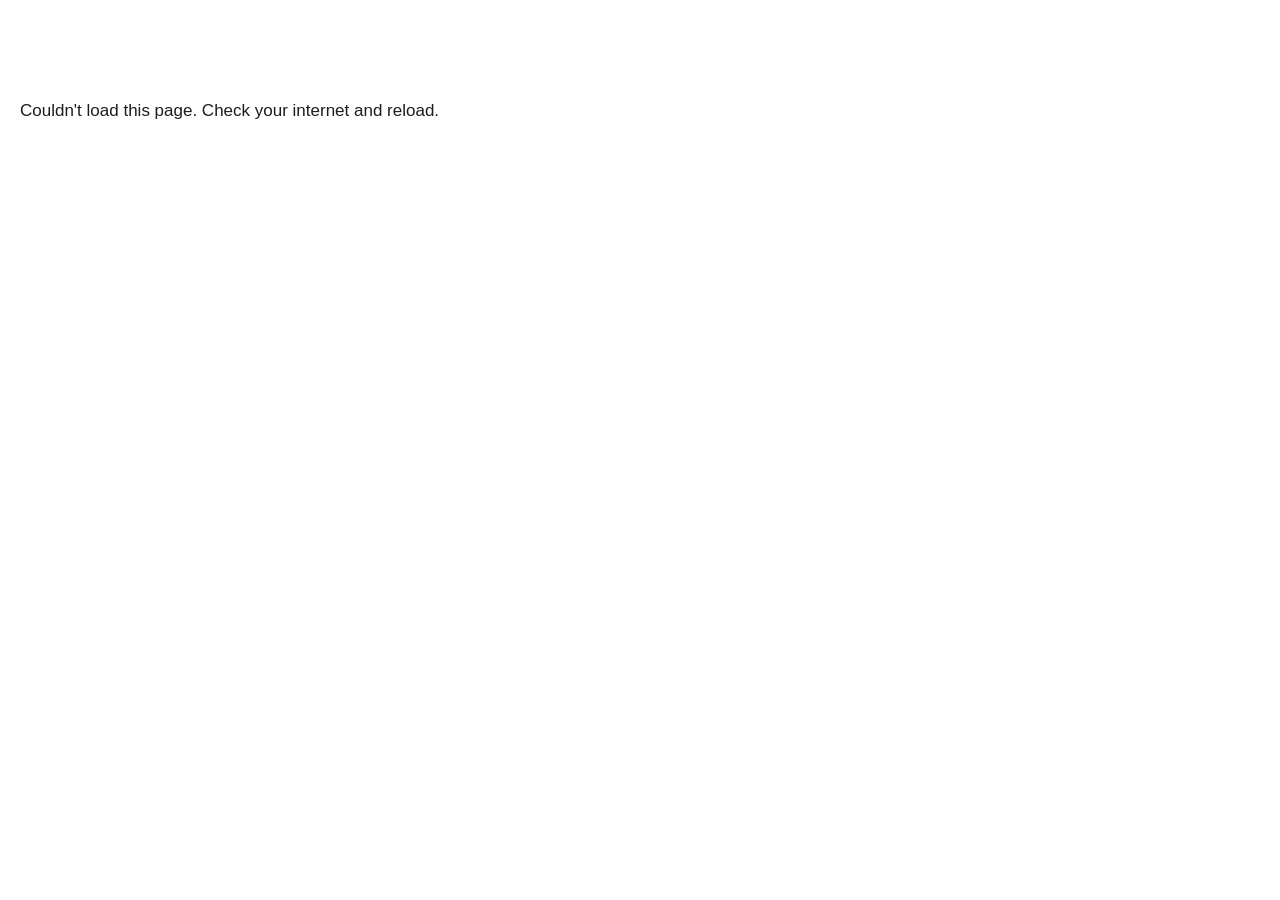
<file: index.html>
<!doctype html>
<html lang="en">
<head>
  <meta charset="utf-8">
  <meta name="viewport" content="width=device-width, initial-scale=1">
  <meta name="robots" content="noindex">
  <title>Gecko</title>
  <link rel="icon" href="icon32.png">
  <link rel="stylesheet" href="form.css?v=1792324146">
</head>
<body class="probe-page probe-site" data-page="home">
<!-- The one page for getting set up: four tabs, opened at the first one this
     person has not finished. The Gecko extension tells the page whether it is
     in this Chrome and who has signed up (see content.js).
     All wording comes from the Copy tab of the sheet. data-copy names the row
     to show; data-list shows every row that starts with that name as a list. -->
<p id="offline" hidden>Couldn't load this page. Check your internet and reload.</p>
<main id="page" hidden>
  <!-- The toolbar icon itself (dev/make_icons.py), as tall as the line of type. -->
  <h1 class="probe-title probe-brand">
    <img src="icon128.png" width="36" height="36" alt="">
    <span data-copy="site_heading"></span>
  </h1>

  <nav aria-label="Steps"><ol class="probe-tabs" id="tabs"></ol></nav>

  <!-- 1. Add extension -->
  <section data-tab="1" hidden>
    <p class="probe-lead" data-copy="site_intro"></p>
    <p data-copy="site_promise"></p>
    <h2 data-copy="site_extension_heading"></h2>
    <ol data-list="site_extension_"></ol>
    <p><a class="probe-submit" href="gecko-extension.zip" download data-copy="site_download"></a></p>
  </section>

  <!-- 2. Sign up: what they are agreeing to, then the form -->
  <section data-tab="2" hidden>
    <h2 data-copy="signup_heading"></h2>
    <p data-copy="signup_intro"></p>

    <h2 data-copy="does_heading"></h2>
    <ul data-list="does_"></ul>

    <h2 data-copy="does_not_heading"></h2>
    <ul data-list="does_not_"></ul>

    <h2 data-copy="control_heading"></h2>
    <ul data-list="control_"></ul>

    <!-- Shown until they have signed up; after that the tab's tick says so -->
    <div id="signup">
      <h2 data-copy="signup_form_heading"></h2>
      <p><label><input type="checkbox" id="agree"> <span data-copy="signup_agree"></span></label></p>
      <div id="form"></div>
    </div>
  </section>

  <!-- 3. Set up your apps: one line to paste, with their own code already in it -->
  <section data-tab="3" hidden>
    <!-- The greeting, on the screen they land on straight after signing up -->
    <h2 class="probe-title probe-greeting" id="welcome" hidden></h2>
    <h2 id="apps-heading"></h2>
    <p id="apps-text"></p>
    <p class="probe-note" data-copy="helper_mac"></p>
    <code id="mac"></code>
    <p class="probe-note" data-copy="helper_windows"></p>
    <code id="windows"></code>
    <div class="probe-actions">
      <button class="probe-submit" id="apps-done" data-copy="helper_done"></button>
      <button class="probe-submit probe-quiet" id="apps-skip" data-copy="helper_skip"></button>
    </div>
  </section>

  <!-- 4. Start discussing: the page to come back to before a discussion -->
  <section data-tab="4" hidden>
    <h2 data-copy="pin_heading"></h2>
    <p data-copy="pin_text"></p>
    <h2 data-copy="discuss_heading"></h2>
    <ol data-list="discuss_"></ol>
  </section>

  <!-- Under every tab -->
  <details class="probe-remove">
    <summary data-copy="uninstall_heading"></summary>
    <p data-copy="uninstall_extension"></p>
    <p data-copy="uninstall_helper"></p>
    <p class="probe-note" data-copy="helper_mac"></p>
    <code>bash ~/.gecko/uninstall.sh</code>
    <p class="probe-note" data-copy="helper_windows"></p>
    <code>powershell -ExecutionPolicy Bypass -File "$env:LOCALAPPDATA\Gecko\uninstall.ps1"</code>
  </details>
</main>
<script src="config.js?v=1792324146"></script>
<script src="form.js?v=1792324146"></script>
<script src="site.js?v=1792324146"></script>
</body>
</html>
</file>
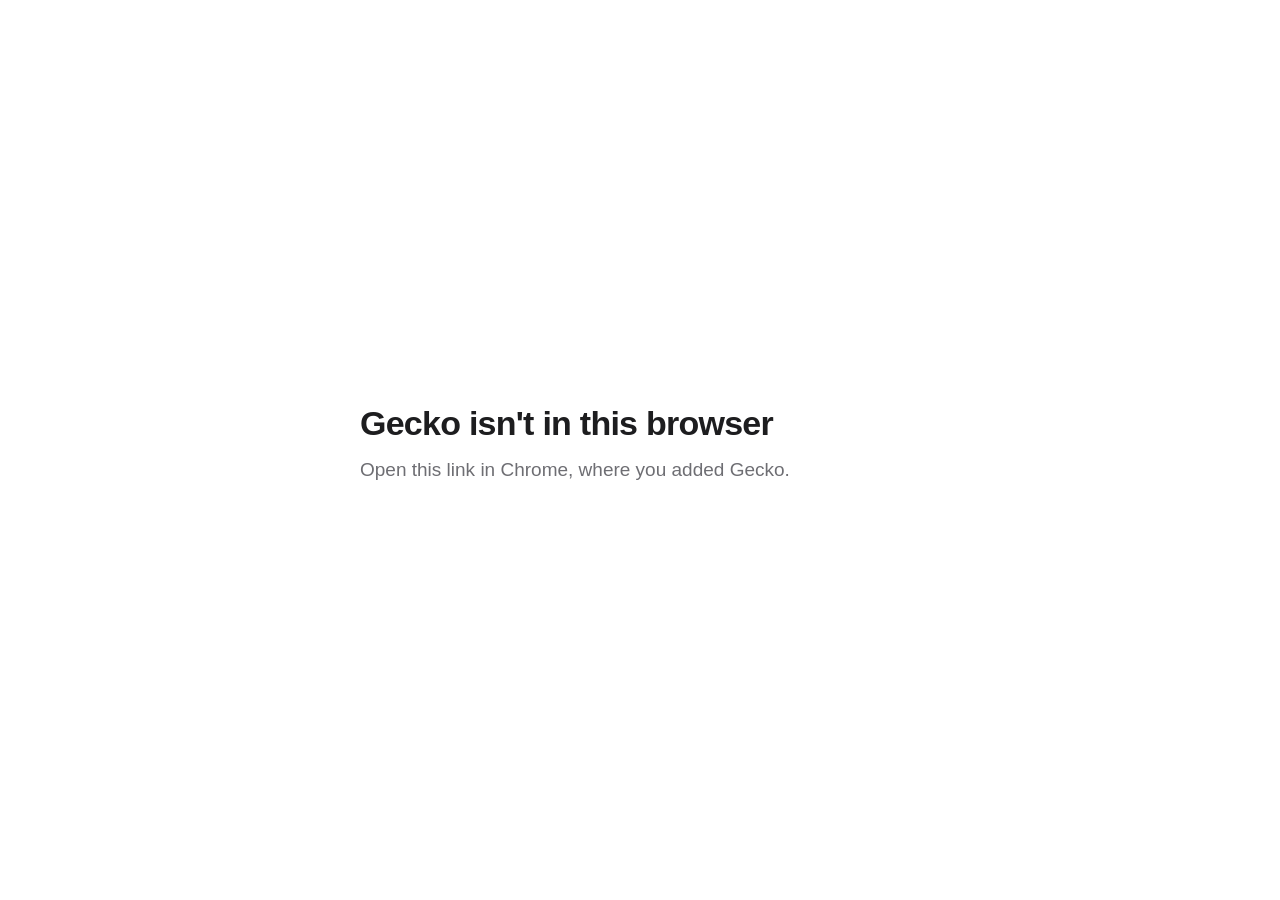
<file: form.html>
<!doctype html>
<html lang="en">
<head>
  <meta charset="utf-8">
  <meta name="viewport" content="width=device-width, initial-scale=1">
  <meta name="robots" content="noindex">
  <title>Gecko</title>
  <link rel="icon" href="icon32.png">
  <link rel="stylesheet" href="form.css?v=1792324146">
</head>
<body class="probe-page probe-site" data-page="form">
<!-- The form tab. The app helper opens it when Claude, ChatGPT or VS Code is
     used as an app and a form is due. The Gecko extension draws the form over
     this page and fills in the two lines below from the sheet. What is written
     here only shows in a browser that does not have Gecko. -->
<main hidden>
  <h1 class="probe-title" id="title">Gecko isn't in this browser</h1>
  <p class="probe-lead" id="note">Open this link in Chrome, where you added Gecko.</p>

  <!-- Only when the helper is linked to an older sign-up than the one in this
       Chrome (Gecko was removed and added again): the line that links it to
       this one, for the laptop the helper is running on. -->
  <div id="relink" hidden>
    <div id="relink-mac">
      <p class="probe-note" id="relink-mac-label"></p>
      <code id="relink-mac-line"></code>
    </div>
    <div id="relink-windows">
      <p class="probe-note" id="relink-windows-label"></p>
      <code id="relink-windows-line"></code>
    </div>
    <p id="relink-after"></p>
  </div>
  <!-- Only when Gecko is here but nobody has signed up in it yet -->
  <p id="unsigned" hidden><a class="probe-submit" id="unsigned-link"></a></p>
</main>
<script src="site.js?v=1792324146"></script>
</body>
</html>
</file>
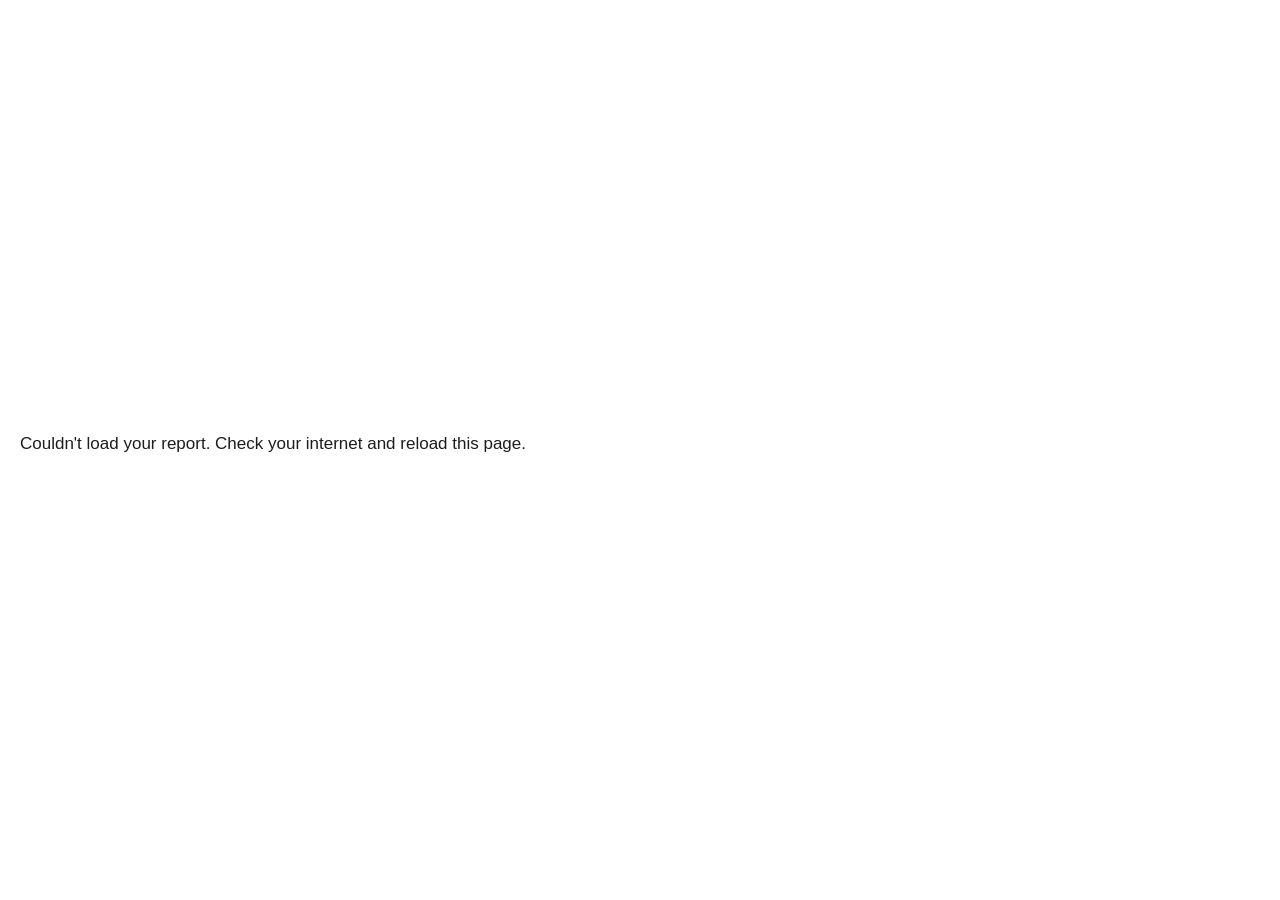
<file: report.html>
<!doctype html>
<html lang="en">
<head>
  <meta charset="utf-8">
  <meta name="viewport" content="width=device-width, initial-scale=1">
  <meta name="robots" content="noindex">
  <title>Gecko</title>
  <link rel="icon" href="icon32.png">
  <link rel="stylesheet" href="form.css?v=1792324146">
</head>
<body class="probe-page probe-site" data-page="report">
<!-- One person's numbers for one discussion, shown when they switch off.
     All wording comes from the Copy tab of the sheet. -->
<p id="offline" hidden>Couldn't load your report. Check your internet and reload this page.</p>
<main id="page" hidden>
  <h1 class="probe-title probe-greeting" id="heading"></h1>
  <!-- How much of the discussion AI was open on their screen carries the page:
       "AI was open on your screen for / 34% of your 24 min discussion", then,
       one step down, "You opened AI 12 times", then "With Claude". -->
  <div id="share-block" hidden>
    <p class="probe-figure-label" data-copy="report_share_label"></p>
    <div class="probe-tally">
      <p class="probe-figure" id="percent"></p>
      <p class="probe-figure-label" id="share-of"></p>
    </div>
    <p class="probe-lead probe-count" id="opens"></p>
  </div>
  <!-- A discussion from before opens were recorded: its stretches of use instead,
       "You reached for AI / 2 separate times across 24 min of discussion". -->
  <div id="stretch-block" hidden>
    <p class="probe-figure-label" data-copy="report_reached"></p>
    <div class="probe-tally">
      <p class="probe-figure"><span id="moments"></span> <span id="moments-unit"></span></p>
      <p class="probe-figure-label" id="length"></p>
    </div>
  </div>
  <p class="probe-lead" id="tools"></p>

  <!-- The wrap-up questions (Wrap-up Questions tab), sent straight to the sheet.
       Once sent, the thank-you line (report_wrapup_done) takes their place. -->
  <section class="probe-wrapup" id="wrapup" hidden>
    <h2 id="wrapup-heading" data-copy="report_wrapup_heading"></h2>
    <div id="wrapup-form"></div>
    <p class="probe-lead" id="wrapup-done" data-copy="report_wrapup_done" hidden></p>
  </section>

  <!-- Only when there are no wrap-up questions to ask -->
  <p class="probe-note" id="thanks" data-copy="report_thanks"></p>
  <p class="probe-note"><a href="./" data-copy="report_link"></a></p>
</main>
<script src="config.js?v=1792324146"></script>
<script src="form.js?v=1792324146"></script>
<script src="site.js?v=1792324146"></script>
</body>
</html>
</file>
<file: form.css>
/* One stylesheet for everything Gecko shows: the floating form window, the
   popup, and the website (home with its four tabs, form tab, report).

   Typography follows Apple's text styles, one role per job:
     Figure     120 bold     the one big number on the report
     Large Title 34 bold     page headings
     Title 1     28 bold     the greeting on the form window
     Title 2     22 bold     section headings, the popup greeting
     Headline    17 semibold each question
     Body        17 regular  reading text and typed answers
     Callout     16 regular  option buttons
     Subheadline 15 regular  the lines that say who presses what in the popup
     Footnote    13 regular  hints and status lines, in the secondary colour;
                             also the names of the website's tabs
   Change the variables below to recolour it. */

.probe-backdrop, .probe-page {
  --probe-bg: #ffffff;
  --probe-label: #1d1d1f;      /* main text */
  --probe-secondary: #6e6e73;  /* supporting text, hints */
  --probe-separator: #d2d2d7;  /* field outlines */
  --probe-fill: #f5f5f7;       /* resting option buttons */
  --probe-fill-hover: #e8e8ed;
  /* Black, white and greys only. The accent is the near-black used for the
     Send button, selected options and the switch when on. */
  --probe-accent: #1d1d1f;
  --probe-accent-text: #ffffff;
  --probe-focus: rgba(0, 0, 0, 0.2); /* soft ring around the focused control */
  --probe-radius: 20px;
  /* Elevation: a hairline edge, a close soft shadow and a wide ambient one. */
  --probe-elevation: 0 0 0 0.5px rgba(0, 0, 0, 0.12), 0 8px 24px rgba(0, 0, 0, 0.12),
                     0 32px 80px rgba(0, 0, 0, 0.28);
  font: 17px/1.47 -apple-system, BlinkMacSystemFont, "SF Pro Text", "Segoe UI", Roboto, sans-serif;
  color: var(--probe-label);
  color-scheme: light; /* always light, whatever the laptop's setting */
  -webkit-font-smoothing: antialiased;
}
.probe-backdrop ::selection, .probe-page ::selection { background: rgba(0, 0, 0, 0.14); }

/* A greeting with a name in it: the lead-in steps back, the name carries the weight. */
.probe-greeting:has(strong) { color: var(--probe-secondary); }
.probe-greeting strong { color: var(--probe-label); font-weight: inherit; }

/* ---- Floating window on chatbot sites ---------------------------------- */

/* The dimmed, slightly blurred layer keeps the page visible but not clickable
   until the form is sent. */
.probe-backdrop {
  position: fixed; inset: 0; background: rgba(0, 0, 0, 0.3);
  -webkit-backdrop-filter: blur(3px); backdrop-filter: blur(3px);
}
.probe-window {
  position: absolute; display: flex; flex-direction: column; box-sizing: border-box;
  width: min(720px, calc(100vw - 32px)); max-width: 100vw; max-height: 100vh;
  min-width: 320px; min-height: 220px;
  resize: both; overflow: hidden; /* drag the bottom-right corner to resize */
  border-radius: var(--probe-radius); background: var(--probe-bg); box-shadow: var(--probe-elevation);
}
/* The greeting doubles as the handle for moving the window. */
.probe-bar {
  flex: none; padding: 26px 32px 6px;
  font-size: 28px; line-height: 1.14; font-weight: 700; letter-spacing: -0.02em; text-wrap: balance;
  cursor: grab; user-select: none; touch-action: none;
}
.probe-bar:active { cursor: grabbing; }
.probe-window .probe {
  flex: 1; min-height: 0; max-width: none; overflow-y: auto; padding: 14px 32px 28px;
  scrollbar-width: thin; scrollbar-color: #c7c7cc transparent;
}
.probe-window .probe-submit { display: block; width: auto; min-width: 132px; padding: 13px 30px; }

/* ---- Standalone pages (popup, website) ---------------------------------- */

.probe-page { margin: 0; padding: 56px 20px 72px; background: var(--probe-bg); }
.probe-page main { max-width: 560px; margin: 0 auto; }
.probe-page h2 {
  margin: 44px 0 10px; font-size: 22px; line-height: 1.27; font-weight: 700; letter-spacing: -0.012em;
  text-wrap: balance;
}
.probe-page p { margin: 0 0 12px; }
.probe-lead { font-size: 19px; line-height: 1.42; color: var(--probe-secondary); }
.probe-page ul, .probe-page ol { margin: 0; padding-left: 22px; }
.probe-page li { margin: 6px 0; }
.probe-page li::marker { color: var(--probe-secondary); }
/* With no colour to mark a link, the underline does it. */
.probe-page a {
  color: inherit; text-decoration: underline; text-underline-offset: 3px;
  text-decoration-color: var(--probe-separator);
}
.probe-page a:hover { color: var(--probe-label); text-decoration-color: currentColor; }
.probe-page input[type="checkbox"] {
  width: 18px; height: 18px; margin: 0 8px 0 0; vertical-align: -3px; accent-color: var(--probe-accent);
}
.probe-page code {
  display: block; margin: 8px 0; padding: 12px 14px; border-radius: 10px; background: var(--probe-fill);
  font: 13px/1.5 ui-monospace, "SF Mono", Menlo, Consolas, monospace; overflow-wrap: anywhere; user-select: all;
}
/* A link that is the page's main action is drawn as the action button. */
.probe-page a.probe-submit {
  display: inline-block; box-sizing: border-box; width: auto; padding: 13px 30px; color: var(--probe-accent-text);
  text-align: center; text-decoration: none;
}
.probe-page a.probe-submit:hover { color: var(--probe-accent-text); }
.probe-page ol + p { margin-top: 32px; } /* the action that follows a list of steps */
.probe-page button { font-family: inherit; }

/* The website's pages sit in the middle of the window, top to bottom. Only
   headings are black; everything that explains is grey. */
.probe-site {
  box-sizing: border-box; min-height: 100vh; min-height: 100dvh; padding-bottom: 56px; /* same as the top */
  display: flex; flex-direction: column; justify-content: center;
}
.probe-site main { width: 100%; color: var(--probe-secondary); }
.probe-site h1, .probe-site h2, .probe-site .probe-figure, .probe-site .probe-figure-label { color: var(--probe-label); }
.probe-site .probe-greeting:has(strong) { color: var(--probe-secondary); } /* a greeting keeps its grey lead-in */
/* The website's heading: the Gecko mark, as tall as the line of type, then the name. */
.probe-brand { display: flex; align-items: center; gap: 10px; }
.probe-brand img { flex: none; width: 36px; height: 36px; }
/* A line that introduces a line to paste sits close above it. */
.probe-page p:has(+ code) { margin: 16px 0 0; }

/* ---- Website home: four tabs, one per step of getting set up ------------ */

/* The home page hangs from the top, so the heading and the tabs stay where
   they are while the tab underneath changes height. */
.probe-site[data-page="home"] { justify-content: flex-start; padding-top: clamp(56px, 11vh, 104px); }
.probe-page .probe-tabs {
  display: grid; grid-template-columns: repeat(4, 1fr); gap: 8px; margin: 24px 0 36px; padding: 0;
  list-style: none;
}
.probe-page .probe-tabs li { margin: 0; }
/* A tab is a bar with its number and name under it. The bar is black as far
   as they have got; a finished tab swaps its number for a tick. Tabs further
   on are there to read but cannot be opened yet. */
.probe-tab {
  display: flex; flex-wrap: wrap; align-content: flex-start; gap: 0 6px; box-sizing: border-box;
  width: 100%; min-height: 44px; padding: 10px 0 0; border: 0; border-top: 2px solid var(--probe-separator);
  border-radius: 0; background: none; font-size: 13px; line-height: 1.38; text-align: left;
  color: var(--probe-secondary); cursor: pointer; transition: color 0.15s ease;
}
.probe-tab[data-reached="true"] { border-top-color: var(--probe-label); }
.probe-tab:hover:not(:disabled), .probe-tab[aria-current] { color: var(--probe-label); }
.probe-tab[aria-current] { font-weight: 600; }
.probe-tab:disabled { cursor: default; }
.probe-tab-mark { flex: none; min-width: 12px; font-variant-numeric: tabular-nums; }
.probe-tab-mark svg { display: block; margin-top: 3px; }
.probe-tab-name { flex: 1; min-width: 0; }
/* "Optional", under the name of the tab that can be skipped. */
.probe-tab-note { flex-basis: 100%; padding-left: 18px; font-weight: 400; color: var(--probe-secondary); }
.probe-tab-note:empty { display: none; }
/* In a narrow window the number sits above the name, which needs the width. */
@media (max-width: 480px) {
  .probe-tab-mark { flex-basis: 100%; }
  .probe-tab-note { padding-left: 0; }
}
.probe-site section > :first-child, .probe-site section > [hidden]:first-child + * { margin-top: 0; }
/* "You're in, Sam!" at page-heading size: the sign-up went through. */
.probe-page h2.probe-title { font-size: 34px; line-height: 1.12; letter-spacing: -0.022em; }
/* The two ways to finish the apps tab, side by side under the lines to paste. */
.probe-site section > .probe-actions { margin-top: 32px; }
.probe-site section > .probe-actions .probe-submit { width: auto; padding: 13px 30px; }
/* How to uninstall: one line under every tab, at reading size, which opens on a click. */
.probe-remove { margin-top: 64px; padding-top: 16px; border-top: 1px solid var(--probe-separator); }
.probe-remove summary { width: fit-content; border-radius: 4px; cursor: pointer; }
.probe-remove summary:hover { color: var(--probe-label); }
.probe-remove[open] summary { margin-bottom: 12px; }

/* The report reads as one sentence: "You reached for AI", then "2 times" with
   "across 24 min of discussion" on its baseline, then "with Claude". The
   number carries the page in a large regular weight; the two lines around it
   share one style (Travis's layout, 14 Oct). Wider than the other pages, so
   the number and the line beside it fit side by side. */
.probe-site[data-page="report"] main { max-width: 720px; }
.probe-page .probe-figure-label {
  margin: 28px 0 0; font-size: 22px; line-height: 1.27; font-weight: 700; letter-spacing: -0.012em;
  text-wrap: balance;
}
.probe-tally { display: flex; flex-wrap: wrap; align-items: baseline; column-gap: 16px; margin: 4px 0 16px; }
.probe-page .probe-figure {
  margin: 0; font-size: 88px; line-height: 1.05; font-weight: 400; letter-spacing: -0.03em;
  font-variant-numeric: tabular-nums; /* the count-up must not jitter */
}
.probe-page .probe-tally .probe-figure-label { margin: 0; }
/* "You opened AI 12 times": one step down from the percentage, a reading line
   with the count picked out. */
.probe-page .probe-count strong { color: var(--probe-label); font-weight: 600; }
.probe-page .probe-lead + .probe-lead { margin-top: -8px; }
.probe-page .probe-lead + .probe-note { margin-top: 44px; }
/* The wrap-up questions under the numbers, set apart like a section. */
.probe-page .probe-wrapup { margin: 44px 0; padding-top: 32px; border-top: 1px solid var(--probe-separator); }
.probe-wrapup h2 { margin-top: 0; }
.probe-page .probe-wrapup #wrapup-done { margin: 0; }
.probe-wrapup .probe { max-width: none; }
/* The form tab, when it has a line to paste or a step to send them to. */
.probe-page #relink-after, .probe-page #unsigned { margin-top: 24px; }

/* The popup is a page too, just a small one. Its spacing sits on a 4px grid:
   20 around the edge and between groups, 16 under the greeting and above the
   last link, 8 between a line and the control it belongs to. */
.probe-popup { box-sizing: border-box; width: 300px; padding: 20px; }
.probe-popup .probe-hello {
  margin: 0 0 16px; font-size: 22px; line-height: 1.27; font-weight: 700; letter-spacing: -0.012em;
}

/* ---- The form itself ---------------------------------------------------- */

.probe { box-sizing: border-box; width: 100%; max-width: 560px; text-align: left; }
.probe * { box-sizing: border-box; font: inherit; }
.probe [hidden] { display: none !important; }

.probe-title {
  margin: 0 0 14px; font-size: 34px; line-height: 1.12; font-weight: 700; letter-spacing: -0.022em;
  text-wrap: balance;
}
.probe-question { margin-bottom: 24px; }
.probe-label { margin: 0 0 10px; font-size: 17px; line-height: 1.29; font-weight: 600; }
/* "Optional", beside a question that can be left blank. */
.probe-optional { font-weight: 400; color: var(--probe-secondary); }

.probe-options { display: flex; flex-wrap: wrap; gap: 8px; }
.probe-option {
  min-height: 40px; padding: 9px 18px; border: 1px solid transparent; border-radius: 999px;
  background: var(--probe-fill); color: var(--probe-label); font-size: 16px; line-height: 1.3;
  cursor: pointer; transition: background-color 0.15s ease, color 0.15s ease;
}
.probe-option:hover { background: var(--probe-fill-hover); }
.probe-option[aria-pressed="true"] { background: var(--probe-accent); color: var(--probe-accent-text); }
.probe-scale .probe-option {
  width: 44px; height: 44px; min-height: 0; padding: 0; font-variant-numeric: tabular-nums;
}
.probe-ends {
  display: flex; justify-content: space-between; max-width: 252px; margin-top: 6px;
  font-size: 13px; line-height: 1.38; color: var(--probe-secondary);
}

.probe-input {
  display: block; width: 100%; padding: 11px 16px; border: 1px solid var(--probe-separator);
  border-radius: 12px; background: var(--probe-bg); color: var(--probe-label);
  font-size: 17px; line-height: 1.4; caret-color: var(--probe-accent); resize: vertical;
  transition: border-color 0.15s ease, box-shadow 0.15s ease;
}
.probe-input::placeholder { color: var(--probe-secondary); opacity: 1; }
/* "Others" as a box in the row of options: click in and type. It keeps the
   squarer corners of a text field, so it reads as something to type in, not
   another pill to pick. */
.probe-options .probe-other {
  width: 200px; min-height: 40px; padding: 8px 16px; border-color: transparent;
  background: var(--probe-fill); font-size: 16px; line-height: 1.3;
}
.probe-other[data-picked="true"] { border-color: var(--probe-accent); background: var(--probe-bg); }

/* The Send button and, on a form opened for an app, the way out beside it. */
.probe-actions { display: flex; flex-wrap: wrap; gap: 8px; }
.probe-submit {
  width: 100%; min-height: 50px; padding: 13px 22px; border: 0; cursor: pointer;
  border-radius: 12px; /* squarer than the option pills, so an action never reads as a choice */
  background: var(--probe-accent); color: var(--probe-accent-text);
  font-size: 17px; line-height: 1.4; font-weight: 600;
  transition: background-color 0.15s ease, opacity 0.15s ease;
}
.probe-submit:hover:not(:disabled) { background: color-mix(in srgb, var(--probe-accent) 86%, white); }
.probe-submit:disabled { opacity: 0.32; cursor: default; }
.probe-note {
  margin: 10px 0 0; font-size: 13px; line-height: 1.38; color: var(--probe-secondary);
  font-variant-numeric: tabular-nums; /* the countdown must not jitter */
}
.probe-note:empty { display: none; }

/* On/off toggle in the switch popup. */
.probe-toggle {
  position: relative; display: block; width: 51px; height: 31px; margin: 0; padding: 0; border: 0;
  border-radius: 999px; background: #e9e9ea; cursor: pointer; transition: background-color 0.2s ease;
}
.probe-toggle::after {
  content: ""; position: absolute; top: 2px; left: 2px; width: 27px; height: 27px;
  border-radius: 50%; background: #ffffff;
  box-shadow: 0 3px 8px rgba(0, 0, 0, 0.15), 0 3px 1px rgba(0, 0, 0, 0.06);
  transition: transform 0.2s ease;
}
.probe-toggle[aria-checked="true"] { background: var(--probe-accent); }
.probe-toggle[aria-checked="true"]::after { transform: translateX(20px); }

/* ---- Switch popup: start or join a discussion, then its code ------------ */

/* Every gap in the popup is set here, not by the page's paragraph spacing. */
.probe-popup p { margin: 0; }
/* Who presses what: one line above each of the two ways in. */
.probe-popup .probe-step { margin: 20px 0 8px; font-size: 15px; line-height: 1.33; }
.probe-popup .probe-step:first-child { margin-top: 0; }
.probe-popup .probe-step:empty { display: none; }
.probe-popup .probe-step strong { font-weight: 700; } /* a word the sheet marks with ** */
.probe-join { display: flex; gap: 8px; }
.probe-submit + .probe-join { margin-top: 8px; } /* no line between them */
.probe-popup .probe-note { margin-top: 8px; }
.probe-popup .probe-label { margin-bottom: 12px; }
.probe-join .probe-input { flex: 1; min-width: 0; }
.probe-join .probe-submit { flex: none; width: auto; padding: 13px 20px; }
/* A code is typed and read in capitals, spaced so the letters stay apart. */
.probe-code { font-weight: 600; letter-spacing: 0.14em; text-transform: uppercase; }
.probe-code::placeholder { font-weight: 400; letter-spacing: normal; text-transform: none; }
/* A second action beside the main one: same shape, stepped back to grey. */
.probe-quiet { background: var(--probe-fill); color: var(--probe-label); }
.probe-quiet:hover:not(:disabled) { background: var(--probe-fill-hover); }
.probe-quiet:disabled { opacity: 1; color: #aeaeb2; } /* fading the grey would make it vanish */

/* The code gets read out across a table, so it is the biggest thing here. */
.probe-room {
  min-height: 38px; margin: 0; font-size: 34px; line-height: 1.12; font-weight: 700;
  letter-spacing: 0.12em; user-select: all;
}
/* The second or two before the sheet hands back a new code. */
.probe-room.probe-waiting {
  width: 132px; border-radius: 10px; background: var(--probe-fill);
  animation: probe-wait 1.2s ease-in-out infinite alternate;
}
@keyframes probe-wait { to { background: var(--probe-fill-hover); } }
@media (prefers-reduced-motion: reduce) { .probe-room.probe-waiting { animation: none; } }
.probe-popup .probe-room-note { margin-top: 4px; }
/* Like a row in Settings: what it is doing on the left, the switch on the right. */
.probe-row {
  display: flex; align-items: center; gap: 12px; min-height: 31px;
  margin-top: 16px; padding-top: 12px; border-top: 1px solid var(--probe-separator);
}
.probe-popup .probe-row .probe-note { margin: 0; }
.probe-row .probe-toggle { flex: none; margin-left: auto; }
.probe-popup .probe-foot { margin-top: 16px; }

/* Keyboard focus: a soft grey ring around the control. */
.probe-option:focus-visible, .probe-submit:focus-visible, .probe-toggle:focus-visible,
.probe-input:focus-visible, .probe-tab:focus-visible, .probe-remove summary:focus-visible {
  outline: 2px solid transparent; box-shadow: 0 0 0 4px var(--probe-focus);
}
.probe-input:focus-visible { border-color: var(--probe-accent); }
</file>
